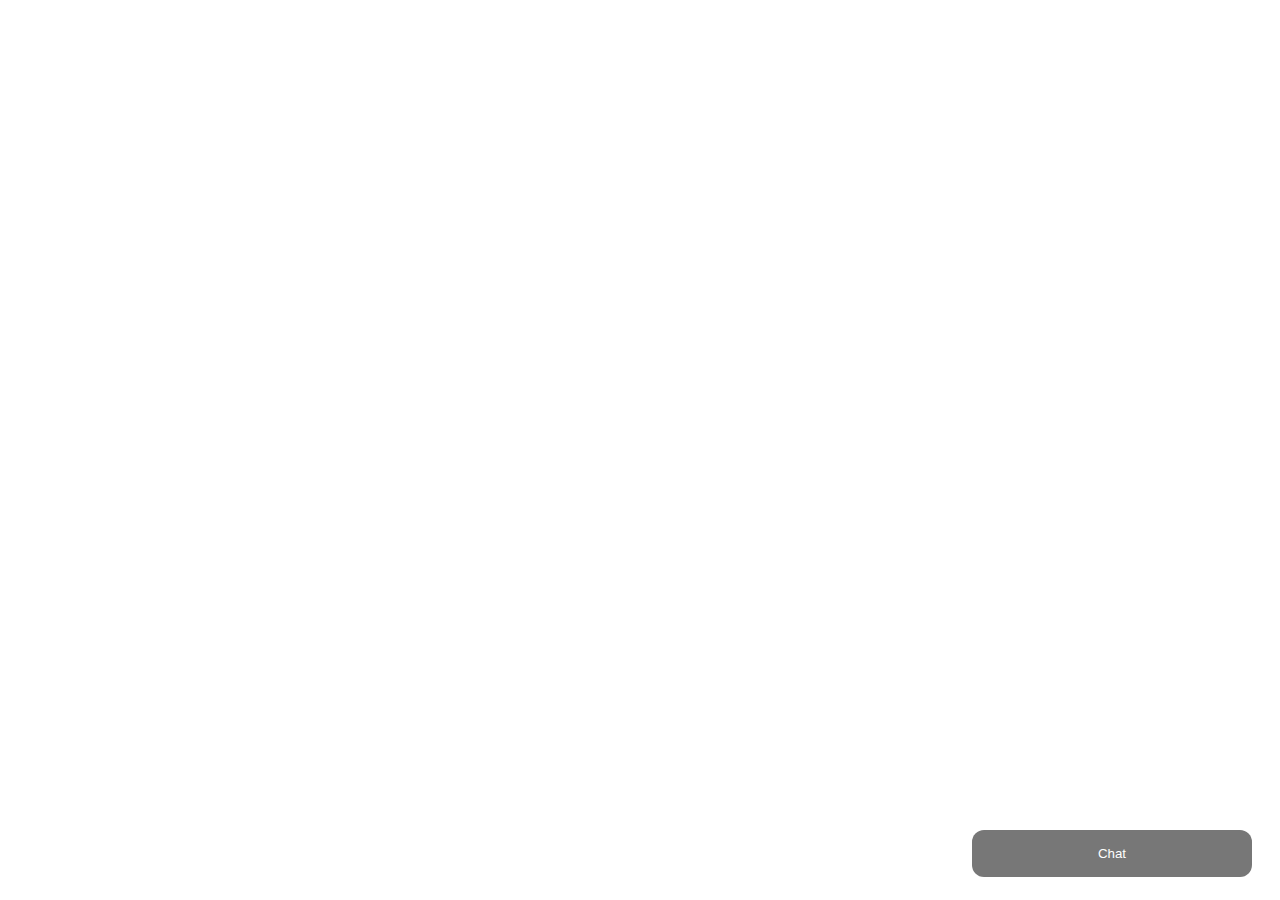
<file: chatbot.html>
<!DOCTYPE html>
<html>
<head>
    <link rel="stylesheet" type="text/css" href="chatbot.css">
</head>
<body>

<button class="open-button" onclick="openForm()">Chat</button>

<div class="chat-popup" id="myForm">
  <form class="form-container">
    <h1>ऋ</h1>

    <label for="msg"><b>Message us here!</b></label>
    <textarea placeholder="Any thoughts or suggestions are welcome ..." name="msg" required></textarea>
    
    <button type="submit" class="btn">Send</button>
    <button type="button" class="btn cancel" onclick="closeForm()">Close</button>
  </form>
</div>

<script>
function openForm() {
  document.getElementById("myForm").style.display = "block";
}

function closeForm() {
  document.getElementById("myForm").style.display = "none";
}
</script>

</body>
</html>
</file>
<file: chatbot.css>
body {font-family: Arial, Helvetica, sans-serif;}
* {box-sizing: border-box;}

/* Button used to open the chat form - fixed at the bottom of the page */
.open-button {
  background-color: #555;
  color: white;
  padding: 16px 20px;
  border: none;
  cursor: pointer;
  opacity: 0.8;
  position: fixed;
  bottom: 23px;
  right: 28px;
  width: 280px;
  border-radius: 12px;
}

/* The popup chat - hidden by default */
.chat-popup {
  display: none;
  position: fixed;
  bottom: 0;
  right: 15px;
  border: 3px solid #f1f1f1;
  z-index: 9;
}

/* Add styles to the form container */
.form-container {
  max-width: 300px;
  padding: 10px;
  background-color: white;
}

/* Full-width textarea */
.form-container textarea {
  width: 100%;
  padding: 15px;
  margin: 5px 0 22px 0;
  border: none;
  background: #f1f1f1;
  resize: none;
  min-height: 200px;
}

/* When the textarea gets focus, do something */
.form-container textarea:focus {
  background-color: #ddd;
  outline: none;
}

/* Set a style for the submit/send button */
.form-container .btn {
  background-color: #85aff2;
  color: white;
  padding: 16px 20px;
  border: none;
  cursor: pointer;
  width: 100%;
  margin-bottom:10px;
  opacity: 0.8;
  border-radius: 12px;
}

/* Add a red background color to the cancel button */
.form-container .cancel {
  background-color: #555;
  border-radius: 12px;
}

/* Add some hover effects to buttons */
.form-container .btn:hover, .open-button:hover {
  opacity: 1;
}

#link-img{
    height: 20px;
    width: 20px;
}
</file>
